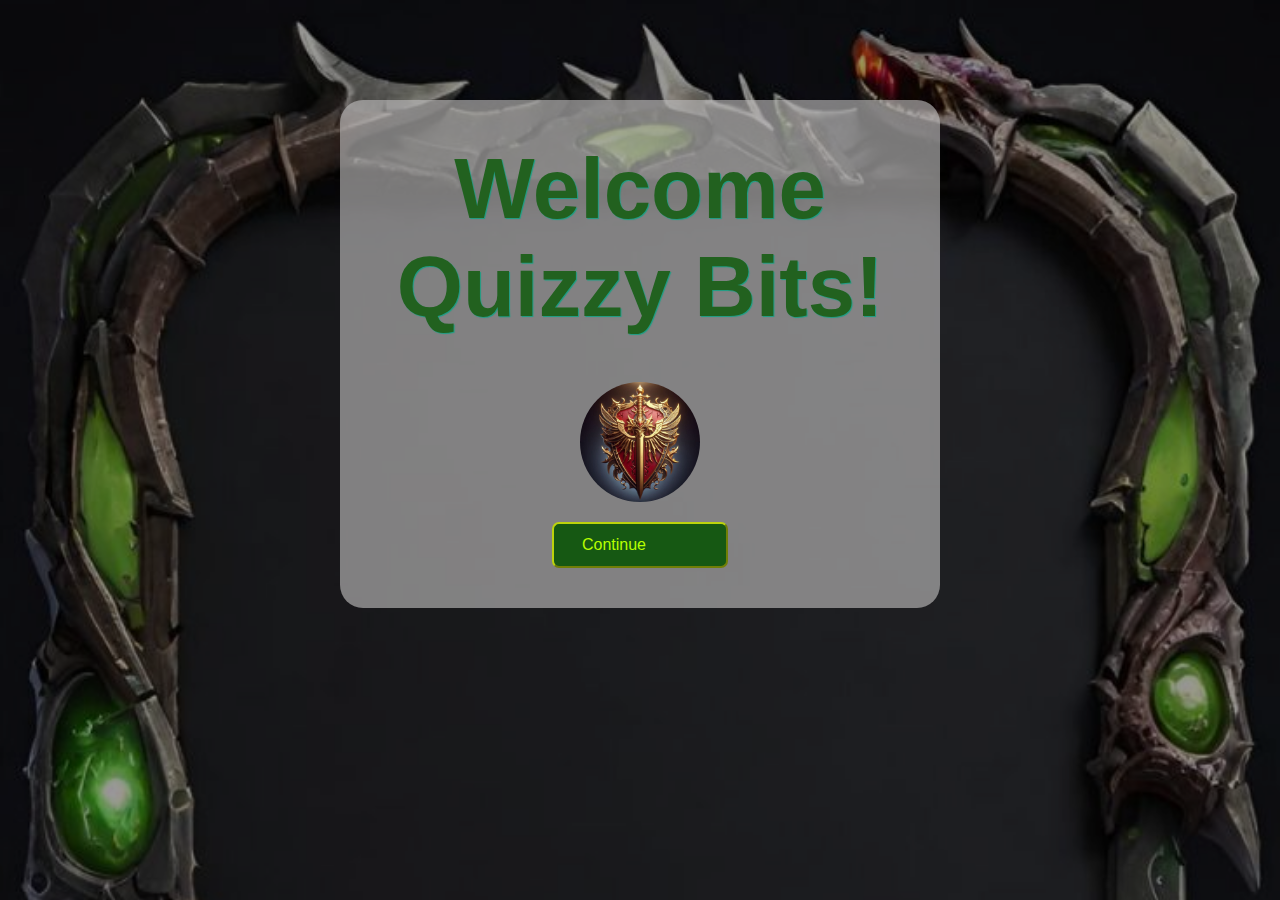
<file: index.html>
<!DOCTYPE html>
<html lang="en">
<head>
    <meta charset="UTF-8">
    <meta name="viewport" content="width=device-width, initial-scale=1.0">
    <title>Welcome to the Quiz!</title>
    <link rel="stylesheet" href="style.css">
</head>
<body>
    <div class="app">
        <h1 id="helly">Welcome Quizzy Bits!</h1>
        <img src="icon2.jpg" alt="quiz-logo" class="logo"/>
     <div class="continue-wrap">
        <button onclick="location.href='instruction.html'" class=" nav-btn">Continue</button>
     </div>
    </div>
    <script src="script.js"></script>
</body>
</html>
</file>
<file: style.css>
*{
    margin:0;
    padding:0;
    font-family: 'poppins',sans-serif;
    box-sizing: border-box;

}
body{
    background: rgba(51, 39, 39, 0.826);
    background-size: cover;
    /* background-position:3cqmax; */
    background-repeat: 3px repeat;
    transition: background-image 0.5s ease-in-out;
    min-height: 23vh;
    background-image: url(logo4.jpg);

}
/* .box{
    box-shadow: 2px 2px 2px solid rgb(233, 100, 100);
    width: 333px;
    height: 133px;
} */
.app{
      background:rgba(190, 187, 187, 0.641);  
    /* this 0.45 makes the bg opaque */
    width:85%;
    max-width: 600px;
    margin:100px auto 0;
    border-radius: 23px;
    padding: 40px;

    position:relative;
    z-index:1;
}


#helly{
    border-bottom: 0;

}
/* for the logo/*/
.logo{
    display: block;
    margin: 16px auto;
    width:120px;
    height: auto;
    border-radius: 700px;
    border-color: aqua;

}
.app h1{
    font-size: 85px;
    color:rgb(34, 97, 31);
    font-weight: 600;
    text-shadow: 1px 1px 1px rgb(26, 159, 132);
     border-bottom: 2px solid black; 
    padding-bottom: 30px;
    text-align: center;
}
.quiz{
    padding:20px 0;
}
.quiz h2{
    font-size: 18px;
    color:rgb(33, 32, 32);
    font-weight: 600px;
    font-style:normal;
    font-style:italic;
}
.btn{
    background: whitesmoke;
    color: blue;
    font-weight: 500;
    width: 100%;
    border: 1px solid #222;
    padding: 10px;
    margin:10px 0;
    text-align: left;
    border-radius: 5.5px;
    box-shadow: 3px 2.5px 3px rgb(29, 67, 29);
    cursor: pointer;
    transition: all 0.4s;
    
}
.btn:hover:not([disabled]){
    background: rgb(195, 89, 168);
    color: aliceblue;

}
.btn:disabled{
    cursor: no-drop;
}
#next-btn{
    background: rgb(97, 45, 217);
    color: aliceblue;
    font-weight: 300;
    width:85px;
    border: 70px;
    padding:10px;
    border-radius: 7px;
    box-shadow: 1.5px 1.5px 1.2px rgb(23, 23, 59);
    margin-right: 4px;
    margin-inline: 35px;
    display: none;
}
 /* #mark-btn{
    background: rgb(107, 50, 230);
    color: aliceblue;
    font-weight: 300;
    width:115px;
    border: 70px;
    padding:10px;
    border-radius: 7px;
    box-shadow: 1.5px 1.5px 1.2px rgb(23, 23, 59);
    text-align: center;
    margin-left: 2px;
    margin-right: 3px; */

#previous-btn{
    background: rgb(107, 50, 230);
    color: aliceblue;
    font-weight: 300;
    width:85px;
    border: 70px;
    padding:10px;
    border-radius: 7px;
    box-shadow: 1.5px 1.5px 1.2px rgb(23, 23, 59);
    margin-right: 5px;
    margin-inline: 9.7px;
    cursor: pointer;
    display: block;
}
#skip-btn{
    background: rgb(107, 50, 230);
    color: aliceblue;
    font-weight: 300;
    width:85px;
    border: 70px;
    padding:10px;
    border-radius: 7px;
    box-shadow: 1.5px 1.5px 1.2px rgb(23, 23, 59);
    margin-right: 15px;
    margin-inline: 45px;
    cursor: pointer;
    display: block;
    
}
#choose{
padding: 30px 0;
display: flex;
justify-content: center;
align-items: center;
gap: 12px;
flex-wrap: wrap;

}
.correct{
    background: rgb(20, 142, 20);
}
.incorrect{
    background: rgb(201, 46, 46);
}
/* as i added the background image */

body::before{
    content: " ";
    position:fixed;
    top:0;
    left:0;
    width:100%;
    height:100%;
    background: rgba(0,0,0,0.4);
    z-index:-1;

}
.inst-option{
    display: flex;
    justify-content: space-between;
    margin-top: 30px;
    gap:15px;
}

/* button style */

.inst-option .nav-btn{
    flex:1;
    padding: 12px 10px;
    font-size: 16px;
    border-radius: 7px;
    box-shadow: 2.5px 2.5px 2.5px rgb(198, 227, 30);
    background: rgb(27, 83, 62);
    color: aliceblue;
    font-weight: 300;
    width:85px;
    border: 70px;
    margin-right: 5px;
    margin-inline: 9.7px;
    cursor: pointer;
    display: block;

}
/* for continue btn */
.nav-btn{
    flex:1;
    padding: 12px 28px;
    padding-right: 80px;

    font-size: 16px;
    border-radius: 7px;
    color: rgb(183, 255, 0);
    cursor: pointer;
    transition:  0.3s;
    border-color:rgb(188, 211, 13,30);
    font-style:normal;
    background-color: rgb(22, 88, 19);
    margin-left:12px;


    position: relative;
    font-weight: 23;

    /* for centering & responsive ness */
    margin:20px auto 0;
    display: block;
    text-align: center;
}
#previous-btn,#skip-btn,#next-btn{
   margin: 0%;
   flex: 1 1 auto;
   max-width: 100px;
}

.continue-wrap{
    display:block;
    justify-content: center;
}
/* start hamburgur menu>>>>>>>.. */
.navbar{
    /* background-color: rgba(213, 219, 213, 0.284); */
    padding: 10px 15px;
    position: fixed;
    z-index:100;
    display: flex;
    justify-content: flex-end;
    align-items: center;
    right: 0;
    width:100%;
    top:0;
    
}
.hamburger{
    font-size: 30px;
    color:rgb(202, 225, 51);
    cursor: pointer;
    display: block;
    user-select: none;
    padding: 2.5px 4px;
    transition:  0.3s ease;

}
.hamburger:hover{
    background-color: rgb(40, 109, 27);
    border-radius: 7.8px;
}
/* for the sider style hamburger menu>>>> */
.nav-menu{
    list-style: none;
    padding: 0%;
    margin: 0;
    display: none;
    flex-direction: column;
    background-color: rgba(146, 62, 135, 0.9);
    position: absolute;
    top:45px;
    left:0;
    right:-250px;
    width:25px;
    flex-direction: column;
    box-shadow: 2.5px 2.5px 2.5px rgb(146, 166, 21);
    z-index:1000;
}
.nav-menu.active{
    display: flex;
    right:0;

}
.nav-links{
    color: rgb(6, 16, 9);
    padding: 12px 18px;
    text-decoration:none;
    flex-direction: column;
    width:100%;
    font-size: 18px;
    /* border-bottom: 1px solid #ccc; */
}
.nav-links:hover{
    background-color: rgba(124, 183, 21, 0.1);
    border-radius: 4px;
    padding-left:4px;
    transition: 0.3s;
    box-shadow: 2px 2px 2px rgb(205, 205, 138);
}
 .menu-backdrop{
    display: none;
    position:fixed;
    top:0;
    left:0;
    width:100%;
    background: violet;
    z-index:999;
}
.menu-backdrop.active{
    display: block;
} 




/* for responsive ness in android */
@media(max-width:770px){
    .app{
        padding:20px;
        margin:50px auto 0;
    }
    .app h1{
        font-size: 35px;
    }
    .quiz h2{
        font-size:20px;
    }
    .btn{
        font-size: 18px;
        padding: 8px;
    }
    #choose{
        flex-direction: column;
        gap:10px;
        padding:20px;
    }
    #previous-btn,#skip-btn,#next-btn{
        width:100%;
        max-width: none;
        font-size: 18px;
    }
    .nav-btn{
        margin-top:65px;
        width:30%;
        font-size: 15px;
    }
    /* for the logo */
    .logo{
        width:90px;
    }
    /* for hamburger menu>>> */
    .nav-menu{
        width:100%;
        right:0;
        top:48%;
    }
    .nav-links{
        padding: 15px;
        text-align: center;
        font-size: 24px;
    }
    .hamburger{
        font-size: 24px;
    }

}
</file>
